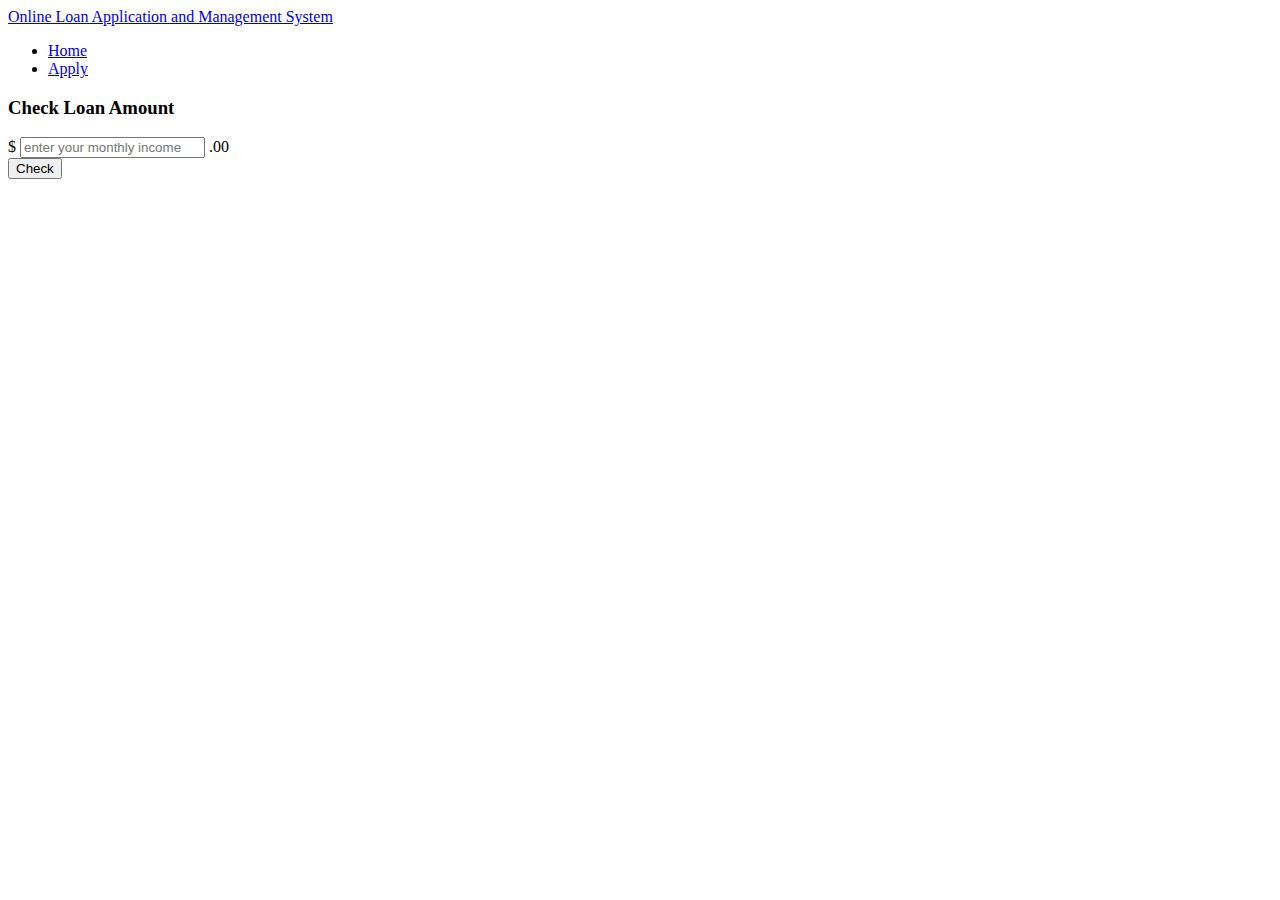
<file: check.html>
<!DOCTYPE html>
<html lang="en">
<head>
    <meta charset="UTF-8">
    <meta http-equiv="X-UA-Compatible" content="IE=edge">
    <meta name="viewport" content="width=device-width, initial-scale=1.0">
    <title>Check Amount</title>
     <!-- google fonts -->
     <link rel="preconnect" href="https://fonts.googleapis.com">
     <link rel="preconnect" href="https://fonts.gstatic.com" crossorigin>
     <link href="https://fonts.googleapis.com/css2?family=Dongle:wght@300;400&family=Mochiy+Pop+P+One&family=Poppins&family=Roboto:wght@300&family=Work+Sans&display=swap" rel="stylesheet">
     <!-- Bootstrap CSS link -->
    <link href="https://cdn.jsdelivr.net/npm/bootstrap@5.1.3/dist/css/bootstrap.min.css" rel="stylesheet" integrity="sha384-1BmE4kWBq78iYhFldvKuhfTAU6auU8tT94WrHftjDbrCEXSU1oBoqyl2QvZ6jIW3" crossorigin="anonymous">

    <style>
      #para{
        color: red;
      }
    </style>
</head>
<body>
 <!-- header section  -->
 <header class="my-4">
    <!-- nav -->
    <section class="container"> 
        <nav class="navbar navbar-expand-md navbar-light bg-white my-4">
            <div class="container-fluid">
              <a class="navbar-brand fs-4 fw-bold" href="#">Online Loan Application and Management System </a>
              <div class="collapse navbar-collapse" id="navbarNavDropdown">
                <ul class="navbar-nav ms-auto fs-5">
                  <li class="nav-item ">
                    <a class="nav-link active" aria-current="page" href="index.html">Home</a>
                  </li>
                 
                  <li class="nav-item">
                    <a class="nav-link active" href="Apply.html">Apply</a>
                  </li>
                </ul>
              </div>
            </div>
          </nav>
        </header>

        <main class="my-5">
            <section class="container">
                <h3 class="text-center text-success my-5" >Check Loan Amount</h3>
                    <div class="input-group mb-3">
                        <span class="input-group-text">$</span>
                        <input type="text" id="enterAmount" class="form-control" placeholder="enter your monthly income">
                        <span class="input-group-text">.00</span>
                      </div>
                      <div class="col-md-12 text-center mb-4">
                        <button id="check" type="button" class="btn btn-lg btn-dark text-bold" >Check</button>
                        
                    </div>

                    <div id="get" class="bg-orange-400 p-16 rounded w-3/4 mx-auto  col-md-12 text-center " style="display: none;">
                      <h3 class="text-2xl">Amount</h3>
                      <h4 class="text-3xl">$<span id="Amount">0</span></h4>
                  </div>
            </section>
        </main>




     <!-- js link -->
     <script src="https://cdn.jsdelivr.net/npm/bootstrap@5.1.3/dist/js/bootstrap.bundle.min.js" integrity="sha384-ka7Sk0Gln4gmtz2MlQnikT1wXgYsOg+OMhuP+IlRH9sENBO0LRn5q+8nbTov4+1p" crossorigin="anonymous"></script>

     <script src="JS/check.js"></script>
    
</body>
</html>
</file>
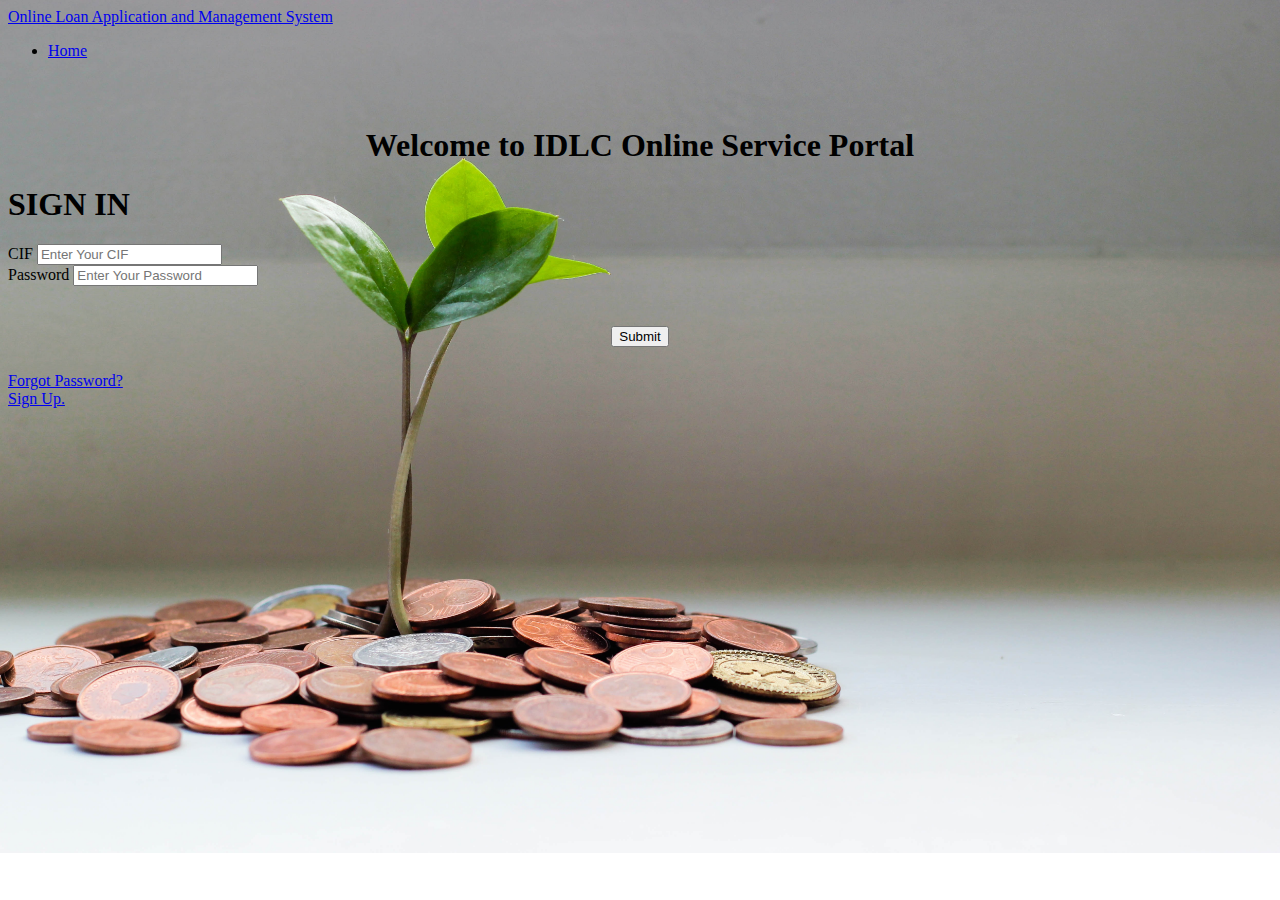
<file: signIN.html>
<!DOCTYPE html>
<html lang="en">
<head>
    <meta charset="UTF-8">
    <meta http-equiv="X-UA-Compatible" content="IE=edge">
    <meta name="viewport" content="width=device-width, initial-scale=1.0">
    <title>Document</title>
    <!-- google fonts -->
    <link rel="preconnect" href="https://fonts.googleapis.com">
    <link rel="preconnect" href="https://fonts.gstatic.com" crossorigin>
    <link href="https://fonts.googleapis.com/css2?family=Dongle:wght@300;400&family=Mochiy+Pop+P+One&family=Poppins&family=Roboto:wght@300&family=Work+Sans&display=swap" rel="stylesheet">
    <!-- css link -->
    <link rel="stylesheet" href="CSS/style_SignIN_Up.css">
 <!-- Bootstrap CSS link -->
 <link href="https://cdn.jsdelivr.net/npm/bootstrap@5.1.3/dist/css/bootstrap.min.css" rel="stylesheet" integrity="sha384-1BmE4kWBq78iYhFldvKuhfTAU6auU8tT94WrHftjDbrCEXSU1oBoqyl2QvZ6jIW3" crossorigin="anonymous">
</head>
<body>
    <!-- header section  -->
    <header>
        <!-- nav -->
        <section class="container"> 
            <nav class="navbar navbar-expand-md navbar-light bg-white my-4">
                <div class="container-fluid">
                  <a class="navbar-brand fs-4 fw-bold" href="#">Online Loan Application and Management System </a>
                  <div class="collapse navbar-collapse" id="navbarNavDropdown">
                    <ul class="navbar-nav ms-auto fs-5">
                      <li class="nav-item ">
                        <a class="nav-link active" aria-current="page" href="index.html">Home</a>
                      </li>
                      
                    </ul>
                  </div>
                </div>
              </nav>

    </header>

    
        <div class="container back h-100">
            <div class="row h-100">
              <div class="col-md-1"></div>
        
              <div class="col-md-6" style="margin:auto 0">
                <div style="text-align:center;padding-top:30px">
                  <h1>Welcome to IDLC Online Service Portal</h1>
                </div>
              </div>
        
              <div class="col-md-4" style="margin:auto 0">
                <div class="login_box box">
                  <h1>SIGN IN</h1>
                  <form action="login/checklogin.php" method="post">
                    <input type="hidden" name="token" value="37dc73c0891238c69a8ab7b471b77caca5bc5d874c6e9743e00009594dfa42be">
                    <div class="form-group">
                      <label for="customer_id">CIF</label>
                                      <input type="text" name="customer_id" id="customer_id" class="form-control" placeholder="Enter Your CIF">
                                  </div>
                    <div class="form-group">
                      <label for="password">Password</label>
                      <input type="password" name="password" id="password" class="form-control" placeholder="Enter Your Password">
                    </div>
        
                    <div id="message"></div>
        
                    <div class="form-group" style="text-align:center;margin-top:40px">
                      <button type="submit" id="submit" class="btn btn-primary">Submit</button>
                    </div>
        
                    <div style="margin-top:25px">
                      <a href="forgot-password.php">Forgot Password?</a><br>
                      <a href="sign-up.php">Sign Up.</a>
                    </div>
                  </form>
                </div>
              </div>
        
              <div class="col-md-1"></div>
            </div>
          </div>
        

    








<!-- footer section -->
<!-- <footer>
    <section class="bg-dark container-fluid">
        <div class="d-flex justify-content-between footer">
          <div class="d-flex justify-content-center align-items-center copyright">
              <p class="text-white">© 2020 bike. All rights reserved</p>
          </div>
          <div class="d-flex flex-column justify-content-center align-items-center" >
                <h6 class="text-white">Get the App</h6>
                <a href="https://play.google.com/store/apps/details?id=com.fingersoft.hillclimb" target="_blank" ><img class="google" src="icons/google.svg" alt=""> </a>
                <a href="https://apps.apple.com/us/story/id1533855222?itscg=10000&itsct=" target="_blank">  <img class="apple" src="icons/apple.svg" alt=""></a>
                
               
          </div>
        </div>
    </section>
  </footer>
 -->





     <!-- js link -->
     <script src="https://cdn.jsdelivr.net/npm/bootstrap@5.1.3/dist/js/bootstrap.bundle.min.js" integrity="sha384-ka7Sk0Gln4gmtz2MlQnikT1wXgYsOg+OMhuP+IlRH9sENBO0LRn5q+8nbTov4+1p" crossorigin="anonymous"></script>
</body>
</html>
</file>
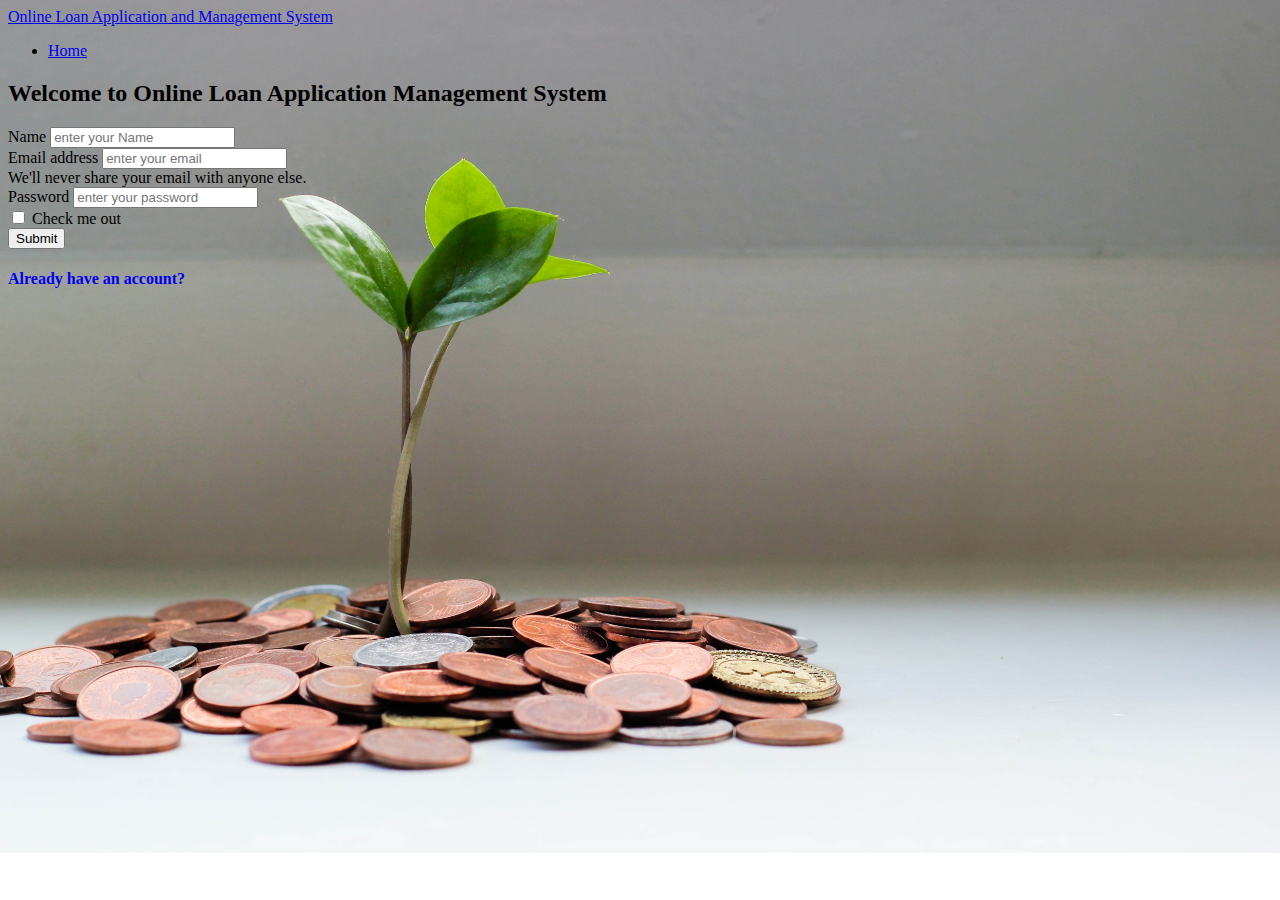
<file: SignUp.html>
<!DOCTYPE html>
<html lang="en">
<head>
    <meta charset="UTF-8">
    <meta http-equiv="X-UA-Compatible" content="IE=edge">
    <meta name="viewport" content="width=device-width, initial-scale=1.0">
    <title>SignUP</title>
    <!-- google fonts -->
    <link rel="preconnect" href="https://fonts.googleapis.com">
    <link rel="preconnect" href="https://fonts.gstatic.com" crossorigin>
    <link href="https://fonts.googleapis.com/css2?family=Dongle:wght@300;400&family=Mochiy+Pop+P+One&family=Poppins&family=Roboto:wght@300&family=Work+Sans&display=swap" rel="stylesheet">
    <!-- css link -->
    <link rel="stylesheet" href="CSS/style_SignIN_Up.css">
 <!-- Bootstrap CSS link -->
 <link href="https://cdn.jsdelivr.net/npm/bootstrap@5.1.3/dist/css/bootstrap.min.css" rel="stylesheet" integrity="sha384-1BmE4kWBq78iYhFldvKuhfTAU6auU8tT94WrHftjDbrCEXSU1oBoqyl2QvZ6jIW3" crossorigin="anonymous">
</head>
<body>
    <!-- header section  -->
    <header>
        <!-- nav -->
        <section class="container"> 
            <nav class="navbar navbar-expand-md navbar-light bg-white my-4">
                <div class="container-fluid">
                  <a class="navbar-brand fs-4 fw-bold" href="#">Online Loan Application and Management System </a>
                  <div class="collapse navbar-collapse" id="navbarNavDropdown">
                    <ul class="navbar-nav ms-auto fs-5">
                      <li class="nav-item ">
                        <a class="nav-link active" aria-current="page" href="index.html">Home</a>
                      </li>
                      
                    </ul>
                  </div>
                </div>
              </nav>

    </header>

    
        <div class="container back h-100">
            <div class="row h-100">
              <div class="col-md-1"></div>
        
              <div class="col-md-12 my-5" style="margin:auto 0">
                
                  <h2 class="text-center text-white">Welcome to Online Loan Application Management System</h2>
                
              </div>
        
              <form>
                <div class="mb-3">
                    <label for="exampleInputEmail1" class="form-label">Name</label>
                    <input type="email" class="form-control" id="exampleInputEmail1" aria-describedby="emailHelp" placeholder="enter your Name" required>
                  
                  </div>
                <div class="mb-3">
                  <label for="exampleInputEmail1" class="form-label">Email address</label>
                  <input type="email" class="form-control" id="exampleInputEmail1" aria-describedby="emailHelp" placeholder="enter your email" required>
                  <div id="emailHelp" class="form-text  text-bold">We'll never share your email with anyone else.</div>
                </div>
                <div class="mb-3">
                  <label for="exampleInputPassword1" class="form-label">Password</label>
                  <input type="password" class="form-control" id="exampleInputPassword1" placeholder="enter your password" required>
                </div>
                <div class="mb-3 form-check">
                  <input type="checkbox" class="form-check-input" id="exampleCheck1">
                  <label class="form-check-label" for="exampleCheck1 " required>Check me out</label>
                </div>
                <div class="col-md-12 text-center mb-3">
                  <button type="submit" class="btn btn-dark text-bold">Submit</button>
                </div>
                <a style="text-decoration: none;" href="signIN.html">
                  <div class="col-md-12 text-center">
                    <h4>Already have an account?</h4>
                  </div>
                </a>
                
                
              </form>
          </div>
        

    








<!-- footer section -->
<!-- <footer>
    <section class="bg-dark container-fluid">
        <div class="d-flex justify-content-between footer">
          <div class="d-flex justify-content-center align-items-center copyright">
              <p class="text-white">© 2020 bike. All rights reserved</p>
          </div>
          <div class="d-flex flex-column justify-content-center align-items-center" >
                <h6 class="text-white">Get the App</h6>
                <a href="https://play.google.com/store/apps/details?id=com.fingersoft.hillclimb" target="_blank" ><img class="google" src="icons/google.svg" alt=""> </a>
                <a href="https://apps.apple.com/us/story/id1533855222?itscg=10000&itsct=" target="_blank">  <img class="apple" src="icons/apple.svg" alt=""></a>
                
               
          </div>
        </div>
    </section>
  </footer>
 -->





     <!-- js link -->
     <script src="https://cdn.jsdelivr.net/npm/bootstrap@5.1.3/dist/js/bootstrap.bundle.min.js" integrity="sha384-ka7Sk0Gln4gmtz2MlQnikT1wXgYsOg+OMhuP+IlRH9sENBO0LRn5q+8nbTov4+1p" crossorigin="anonymous"></script>
</body>
</html>
</file>
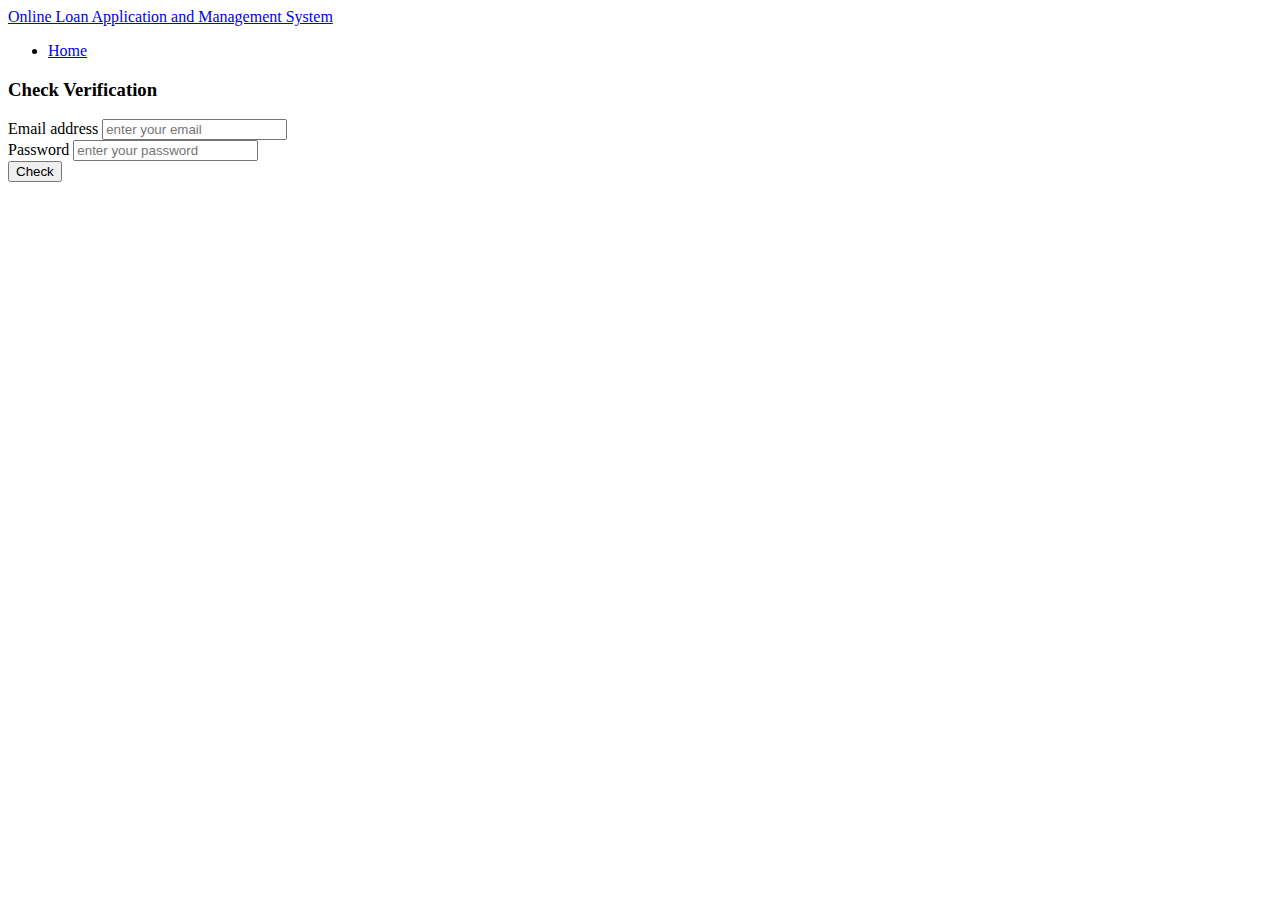
<file: Verification.html>
<!DOCTYPE html>
<html lang="en">
<head>
    <meta charset="UTF-8">
    <meta http-equiv="X-UA-Compatible" content="IE=edge">
    <meta name="viewport" content="width=device-width, initial-scale=1.0">
    <title>Verification</title>
    <!-- google fonts -->
    <link rel="preconnect" href="https://fonts.googleapis.com">
    <link rel="preconnect" href="https://fonts.gstatic.com" crossorigin>
    <link href="https://fonts.googleapis.com/css2?family=Dongle:wght@300;400&family=Mochiy+Pop+P+One&family=Poppins&family=Roboto:wght@300&family=Work+Sans&display=swap" rel="stylesheet">
    <!-- Bootstrap CSS link -->
   <link href="https://cdn.jsdelivr.net/npm/bootstrap@5.1.3/dist/css/bootstrap.min.css" rel="stylesheet" integrity="sha384-1BmE4kWBq78iYhFldvKuhfTAU6auU8tT94WrHftjDbrCEXSU1oBoqyl2QvZ6jIW3" crossorigin="anonymous">
</head>
<body>

    <!-- header section  -->
 <header class="my-4">
    <!-- nav -->
    <section class="container"> 
        <nav class="navbar navbar-expand-md navbar-light bg-white my-4">
            <div class="container-fluid">
              <a class="navbar-brand fs-4 fw-bold" href="#">Online Loan Application and Management System </a>
              <div class="collapse navbar-collapse" id="navbarNavDropdown">
                <ul class="navbar-nav ms-auto fs-5">
                  <li class="nav-item ">
                    <a class="nav-link active" aria-current="page" href="index.html">Home</a>
                  </li>
                </ul>
              </div>
            </div>
          </nav>
        </header>

        <!-- main section -->
        <main class="my-5">
            <section class="container">
                <h3 class="text-center text-success my-5" >Check Verification</h3>
                <form>
                    <div class="mb-3">
                      <label for="exampleInputEmail1" class="form-label">Email address</label>
                      <input type="email" class="form-control" id="exampleInputEmail1" aria-describedby="emailHelp" placeholder="enter your email" required>
                      
                    </div>
                    <div class="mb-3">
                      <label for="exampleInputPassword1" class="form-label">Password</label>
                      <input type="password" class="form-control" id="exampleInputPassword1" placeholder="enter your password" required>
                    </div>
                   
                    <div class="col-md-12 text-center mb-3">
                      <button type="submit" class="btn btn-dark text-bold">Check</button>
                    </div>

                    
            </section>

        </main>
    
</body>
</html>
</file>
<file: CSS/style_SignIN_Up.css>
body
{
   
    background-image: url("picture/Background_signin.jpg");
    
    background-repeat: no-repeat;
    background-size: cover, contain;
   

    
}
</file>
